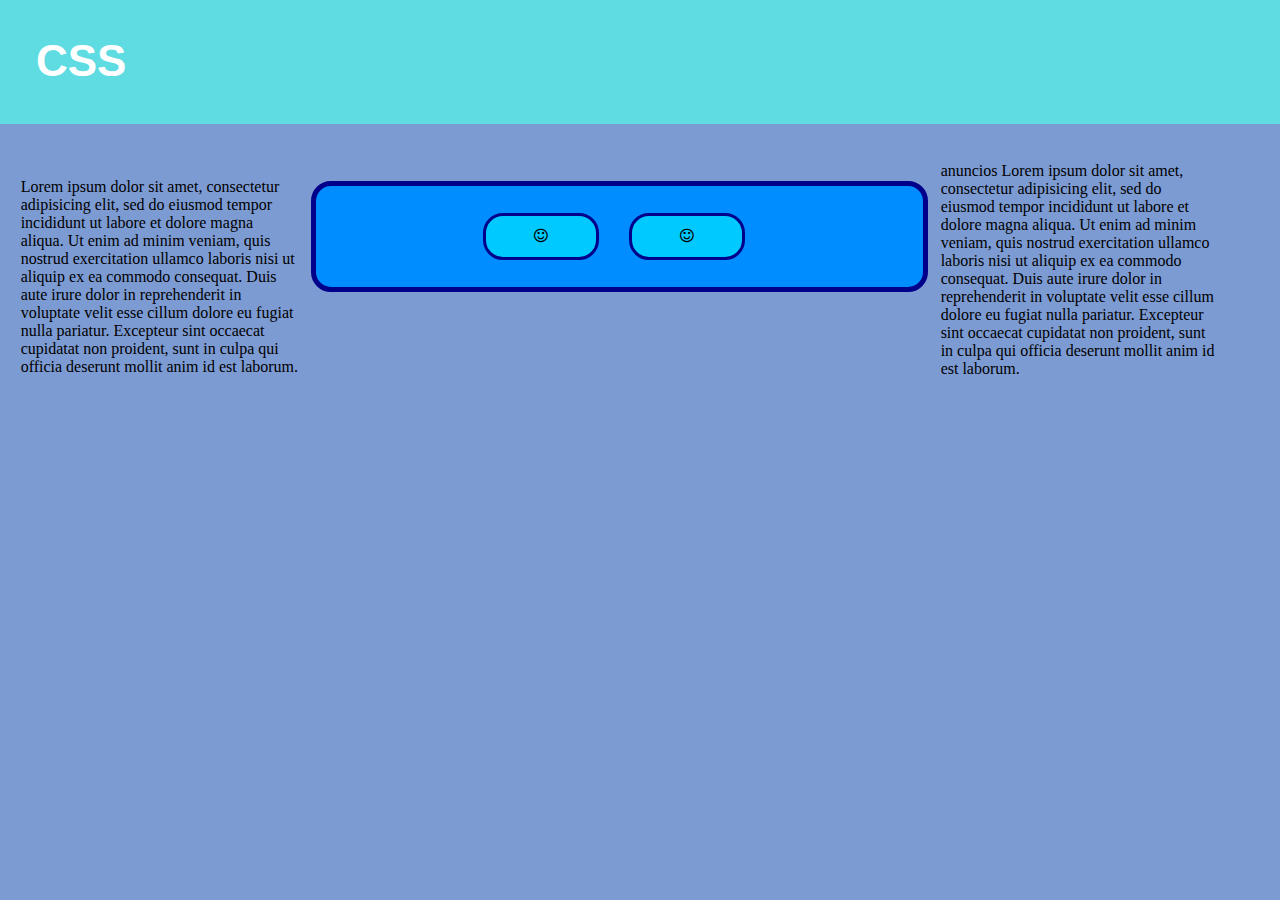
<file: index.html>
<!DOCTYPE html>

<head>
<link rel="stylesheet" type="text/css" href="estilo.css"/>
<link rel="stylesheet" href="https://maxcdn.bootstrapcdn.com/font-awesome/4.5.0/css/font-awesome.min.css">
<meta charset="utf-8">
<title> <3 </title>
</head>

<body>
  <header>
    <h1>CSS</h1>
  </header>
  <div class="col_3"><p>
Lorem ipsum dolor sit amet, consectetur adipisicing elit, sed do eiusmod tempor incididunt ut labore et dolore magna aliqua. Ut enim ad minim veniam, quis nostrud exercitation ullamco laboris nisi ut aliquip ex ea commodo consequat. Duis aute irure dolor in reprehenderit in voluptate velit esse cillum dolore eu fugiat nulla pariatur. Excepteur sint occaecat cupidatat non proident, sunt in culpa qui officia deserunt mollit anim id est laborum.
  </p></div>
  <div id="mainpanel" class="col_6">
<div class="col_3"> </div>
<div class="tipslot"> <i class="fa fa-smile-o"></i> </div>
<div class="tipslot"> <i class="fa fa-smile-o"></i> </div>
    <div style="clear:both"></div>
  </div>
  <div class="col_3">
    anuncios Lorem ipsum dolor sit amet, consectetur adipisicing elit, sed do eiusmod tempor incididunt ut labore et dolore magna aliqua. Ut enim ad minim veniam, quis nostrud exercitation ullamco laboris nisi ut aliquip ex ea commodo consequat. Duis aute irure dolor in reprehenderit in voluptate velit esse cillum dolore eu fugiat nulla pariatur. Excepteur sint occaecat cupidatat non proident, sunt in culpa qui officia deserunt mollit anim id est laborum.

  </div>
</body>
</file>
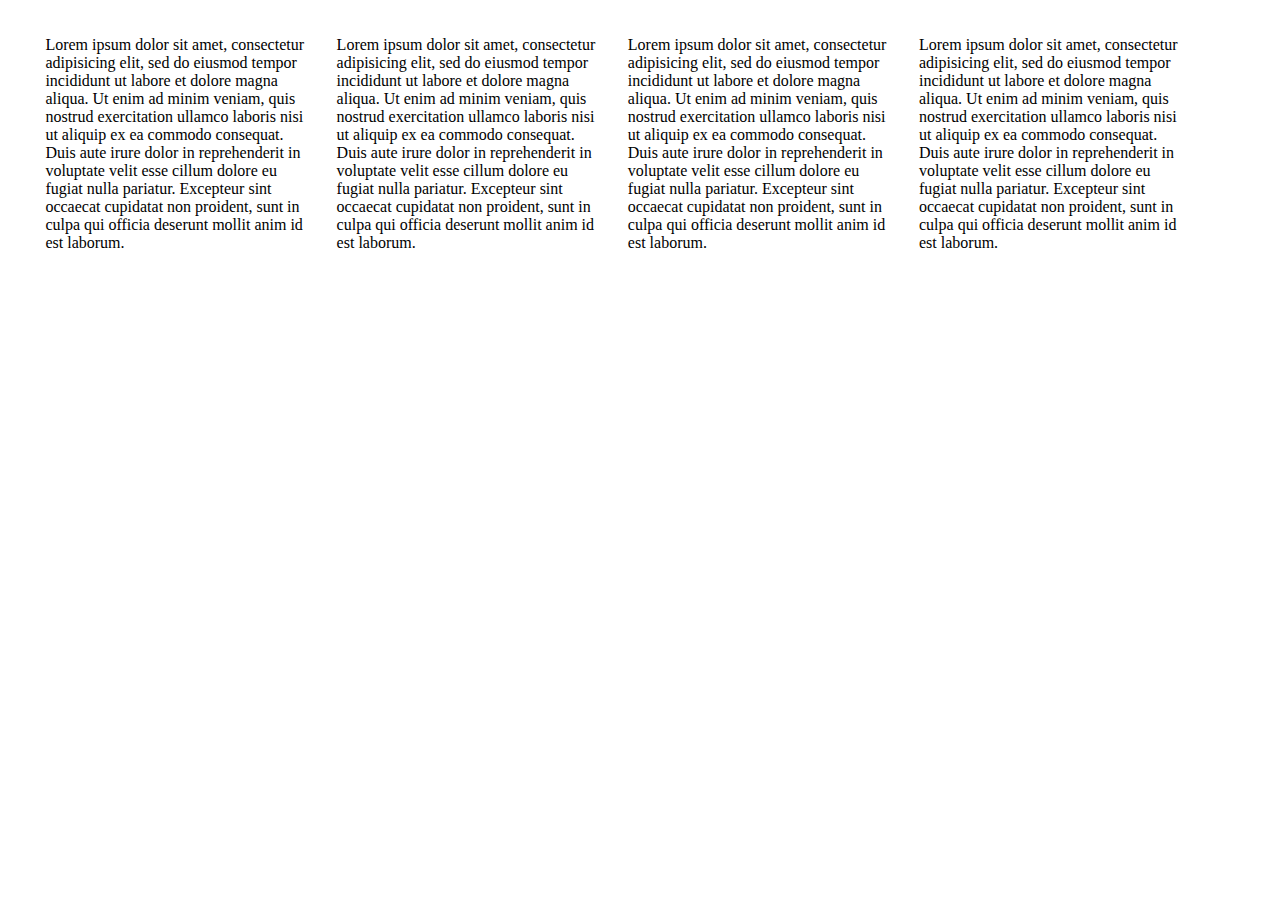
<file: Exe1/index.html>
<!DOCTYPE html>
<html>
  <head>
    <meta charset="utf-8">
    <link type="text/css" rel="stylesheet" href="stylesheet.css" media="screen">
    <title>Exercício</title>
  </head>
  <body>
    <div class="container">
      <div class="col_3">
        <p>
          Lorem ipsum dolor sit amet, consectetur adipisicing elit, sed do eiusmod tempor incididunt ut labore et dolore magna aliqua. Ut enim ad minim veniam, quis nostrud exercitation ullamco laboris nisi ut aliquip ex ea commodo consequat. Duis aute irure dolor in reprehenderit in voluptate velit esse cillum dolore eu fugiat nulla pariatur. Excepteur sint occaecat cupidatat non proident, sunt in culpa qui officia deserunt mollit anim id est laborum.
        </p>
      </div>
      <div class="col_3">
        <p>
          Lorem ipsum dolor sit amet, consectetur adipisicing elit, sed do eiusmod tempor incididunt ut labore et dolore magna aliqua. Ut enim ad minim veniam, quis nostrud exercitation ullamco laboris nisi ut aliquip ex ea commodo consequat. Duis aute irure dolor in reprehenderit in voluptate velit esse cillum dolore eu fugiat nulla pariatur. Excepteur sint occaecat cupidatat non proident, sunt in culpa qui officia deserunt mollit anim id est laborum.
        </p>
      </div>
      <div class="col_3">
        <p>
          Lorem ipsum dolor sit amet, consectetur adipisicing elit, sed do eiusmod tempor incididunt ut labore et dolore magna aliqua. Ut enim ad minim veniam, quis nostrud exercitation ullamco laboris nisi ut aliquip ex ea commodo consequat. Duis aute irure dolor in reprehenderit in voluptate velit esse cillum dolore eu fugiat nulla pariatur. Excepteur sint occaecat cupidatat non proident, sunt in culpa qui officia deserunt mollit anim id est laborum.
        </p>
      </div>
      <div class="col_3">
        <p>
          Lorem ipsum dolor sit amet, consectetur adipisicing elit, sed do eiusmod tempor incididunt ut labore et dolore magna aliqua. Ut enim ad minim veniam, quis nostrud exercitation ullamco laboris nisi ut aliquip ex ea commodo consequat. Duis aute irure dolor in reprehenderit in voluptate velit esse cillum dolore eu fugiat nulla pariatur. Excepteur sint occaecat cupidatat non proident, sunt in culpa qui officia deserunt mollit anim id est laborum.
        </p>
      </div>
    </div>
  </body>
</html>
</file>
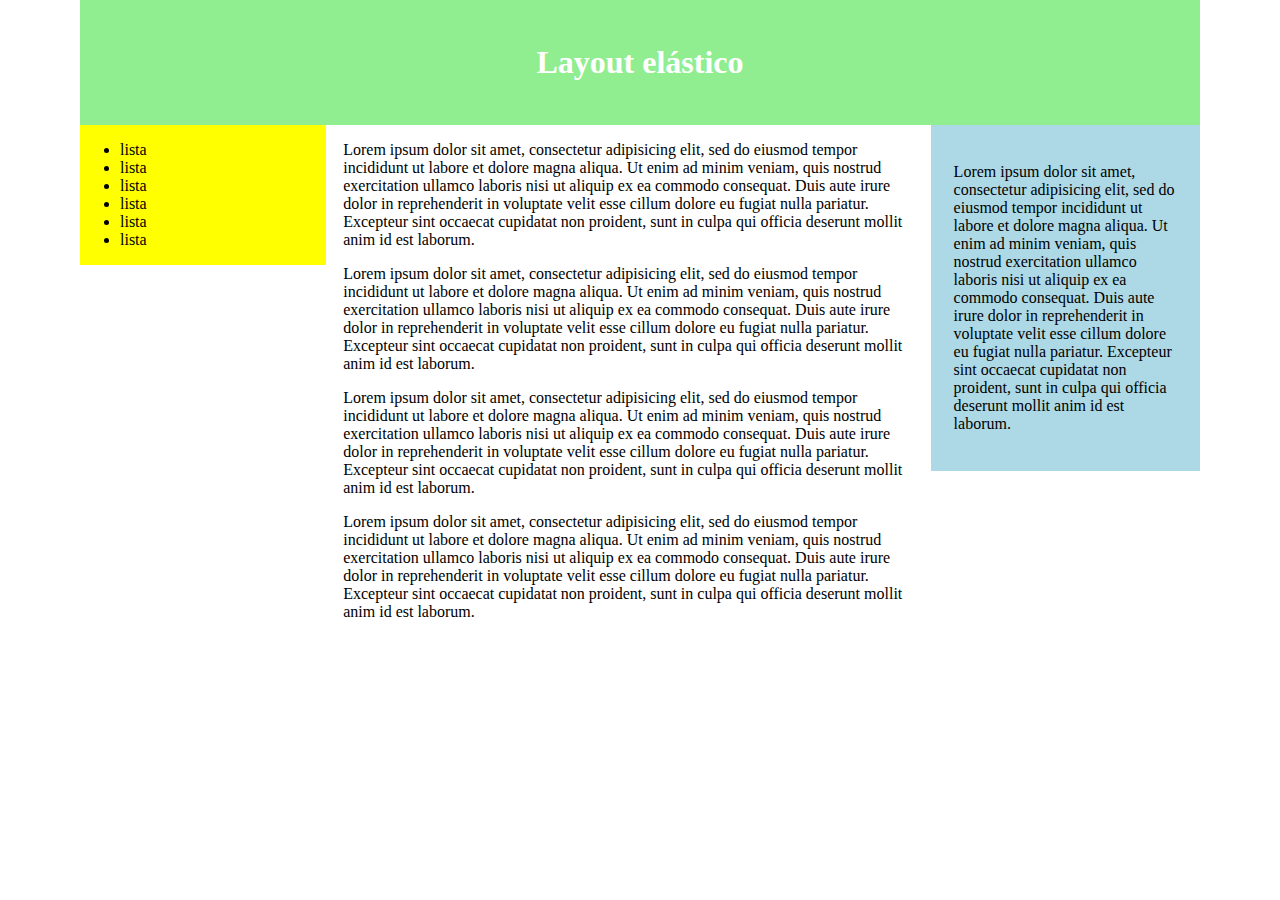
<file: Exe2/Elástico/index.html>
<!DOCTYPE html>
<html>
  <head>
    <title></title>
    <link type="text/css" rel="stylesheet" href="stylesheet.css"/>
    <meta charset="utf-8"/>
  </head>
  <body>
    <div id="header">
      <h1>Layout elástico</h1>
    </div>

    <div id="menu">
      <ul>
        <li>lista</li>
        <li>lista</li>
        <li>lista</li>
        <li>lista</li>
        <li>lista</li>
        <li>lista</li>
      </ul>
    </div>
    <div id="about">
      <p>
        Lorem ipsum dolor sit amet, consectetur adipisicing elit, sed do eiusmod tempor incididunt ut labore et dolore magna aliqua. Ut enim ad minim veniam, quis nostrud exercitation ullamco laboris nisi ut aliquip ex ea commodo consequat. Duis aute irure dolor in reprehenderit in voluptate velit esse cillum dolore eu fugiat nulla pariatur. Excepteur sint occaecat cupidatat non proident, sunt in culpa qui officia deserunt mollit anim id est laborum.
      </p>
    </div>
    <div id="main">
      <p>
        Lorem ipsum dolor sit amet, consectetur adipisicing elit, sed do eiusmod tempor incididunt ut labore et dolore magna aliqua. Ut enim ad minim veniam, quis nostrud exercitation ullamco laboris nisi ut aliquip ex ea commodo consequat. Duis aute irure dolor in reprehenderit in voluptate velit esse cillum dolore eu fugiat nulla pariatur. Excepteur sint occaecat cupidatat non proident, sunt in culpa qui officia deserunt mollit anim id est laborum.
      </p>
      <p>
        Lorem ipsum dolor sit amet, consectetur adipisicing elit, sed do eiusmod tempor incididunt ut labore et dolore magna aliqua. Ut enim ad minim veniam, quis nostrud exercitation ullamco laboris nisi ut aliquip ex ea commodo consequat. Duis aute irure dolor in reprehenderit in voluptate velit esse cillum dolore eu fugiat nulla pariatur. Excepteur sint occaecat cupidatat non proident, sunt in culpa qui officia deserunt mollit anim id est laborum.
      </p>
      <p>
        Lorem ipsum dolor sit amet, consectetur adipisicing elit, sed do eiusmod tempor incididunt ut labore et dolore magna aliqua. Ut enim ad minim veniam, quis nostrud exercitation ullamco laboris nisi ut aliquip ex ea commodo consequat. Duis aute irure dolor in reprehenderit in voluptate velit esse cillum dolore eu fugiat nulla pariatur. Excepteur sint occaecat cupidatat non proident, sunt in culpa qui officia deserunt mollit anim id est laborum.
      </p>
      <p>
        Lorem ipsum dolor sit amet, consectetur adipisicing elit, sed do eiusmod tempor incididunt ut labore et dolore magna aliqua. Ut enim ad minim veniam, quis nostrud exercitation ullamco laboris nisi ut aliquip ex ea commodo consequat. Duis aute irure dolor in reprehenderit in voluptate velit esse cillum dolore eu fugiat nulla pariatur. Excepteur sint occaecat cupidatat non proident, sunt in culpa qui officia deserunt mollit anim id est laborum.
      </p>
    </div>


</body></html>
</file>
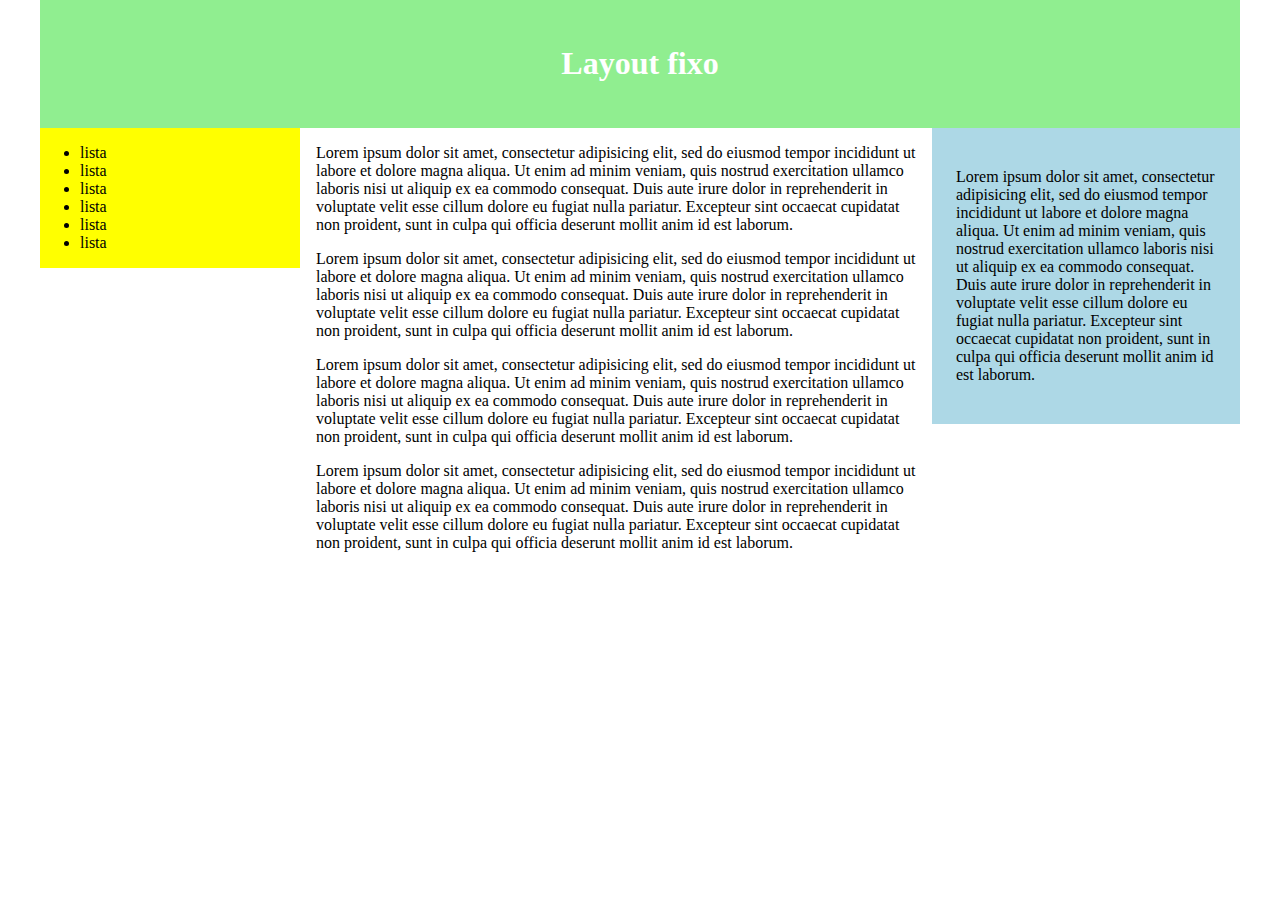
<file: Exe2/Fixo/index.html>
<!DOCTYPE html>
<html>
  <head>
    <title></title>
    <link type="text/css" rel="stylesheet" href="stylesheet.css"/>
    <meta charset="utf-8"/>
  </head>
  <body>
    <div id="header">
      <h1>Layout fixo</h1>
    </div>

    <div id="menu">
      <ul>
        <li>lista</li>
        <li>lista</li>
        <li>lista</li>
        <li>lista</li>
        <li>lista</li>
        <li>lista</li>
      </ul>
    </div>
    <div id="about">
      <p>
        Lorem ipsum dolor sit amet, consectetur adipisicing elit, sed do eiusmod tempor incididunt ut labore et dolore magna aliqua. Ut enim ad minim veniam, quis nostrud exercitation ullamco laboris nisi ut aliquip ex ea commodo consequat. Duis aute irure dolor in reprehenderit in voluptate velit esse cillum dolore eu fugiat nulla pariatur. Excepteur sint occaecat cupidatat non proident, sunt in culpa qui officia deserunt mollit anim id est laborum.
      </p>
    </div>
    <div id="main">
      <p>
        Lorem ipsum dolor sit amet, consectetur adipisicing elit, sed do eiusmod tempor incididunt ut labore et dolore magna aliqua. Ut enim ad minim veniam, quis nostrud exercitation ullamco laboris nisi ut aliquip ex ea commodo consequat. Duis aute irure dolor in reprehenderit in voluptate velit esse cillum dolore eu fugiat nulla pariatur. Excepteur sint occaecat cupidatat non proident, sunt in culpa qui officia deserunt mollit anim id est laborum.
      </p>
      <p>
        Lorem ipsum dolor sit amet, consectetur adipisicing elit, sed do eiusmod tempor incididunt ut labore et dolore magna aliqua. Ut enim ad minim veniam, quis nostrud exercitation ullamco laboris nisi ut aliquip ex ea commodo consequat. Duis aute irure dolor in reprehenderit in voluptate velit esse cillum dolore eu fugiat nulla pariatur. Excepteur sint occaecat cupidatat non proident, sunt in culpa qui officia deserunt mollit anim id est laborum.
      </p>
      <p>
        Lorem ipsum dolor sit amet, consectetur adipisicing elit, sed do eiusmod tempor incididunt ut labore et dolore magna aliqua. Ut enim ad minim veniam, quis nostrud exercitation ullamco laboris nisi ut aliquip ex ea commodo consequat. Duis aute irure dolor in reprehenderit in voluptate velit esse cillum dolore eu fugiat nulla pariatur. Excepteur sint occaecat cupidatat non proident, sunt in culpa qui officia deserunt mollit anim id est laborum.
      </p>
      <p>
        Lorem ipsum dolor sit amet, consectetur adipisicing elit, sed do eiusmod tempor incididunt ut labore et dolore magna aliqua. Ut enim ad minim veniam, quis nostrud exercitation ullamco laboris nisi ut aliquip ex ea commodo consequat. Duis aute irure dolor in reprehenderit in voluptate velit esse cillum dolore eu fugiat nulla pariatur. Excepteur sint occaecat cupidatat non proident, sunt in culpa qui officia deserunt mollit anim id est laborum.
      </p>
    </div>


</body></html>
</file>
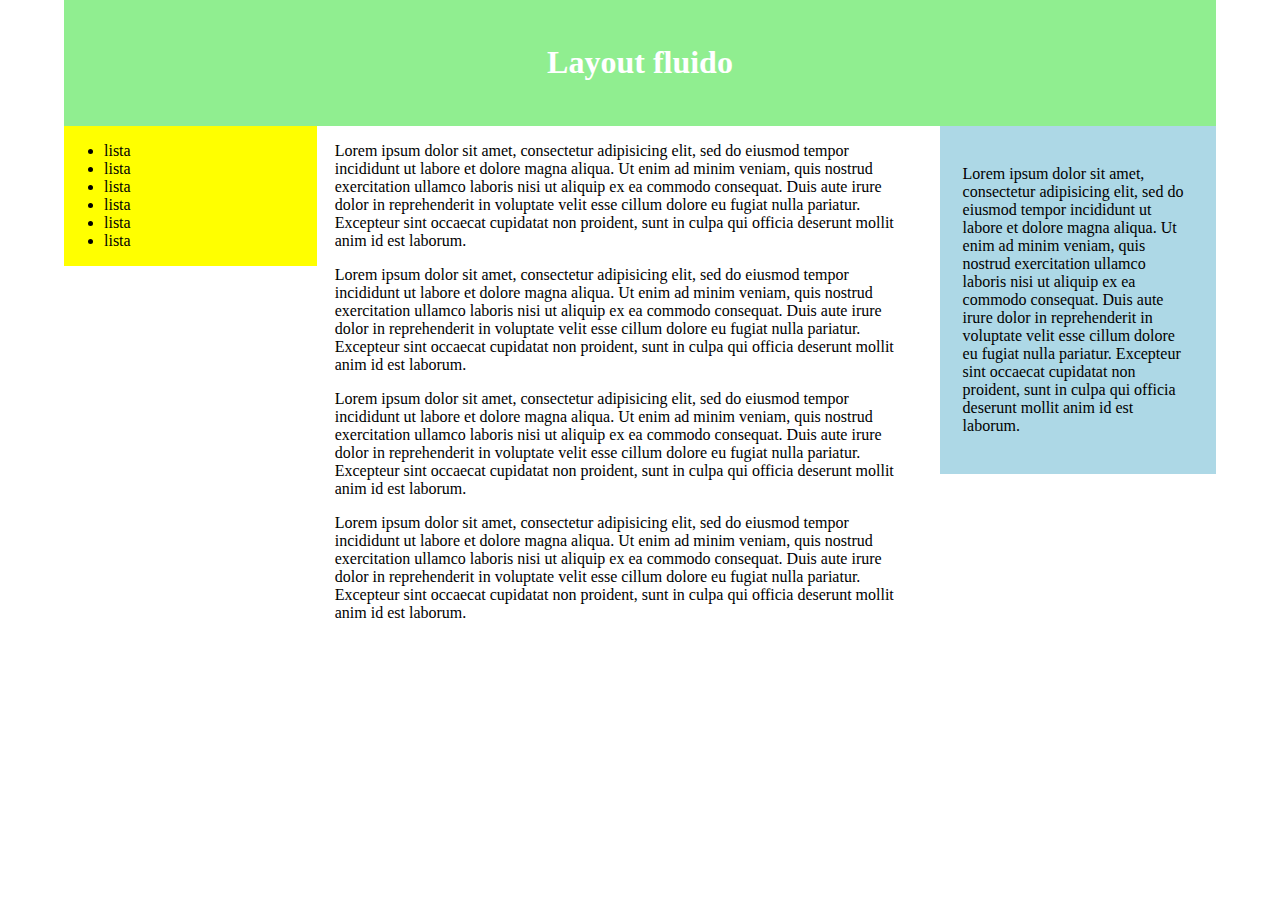
<file: Exe2/Fluido/index.html>
<!DOCTYPE html>
<html>
  <head>
    <title></title>
    <link type="text/css" rel="stylesheet" href="stylesheet.css"/>
    <meta charset="utf-8"/>
  </head>
  <body>
    <div id="header">
      <h1>Layout fluido</h1>
    </div>

    <div id="menu">
      <ul>
        <li>lista</li>
        <li>lista</li>
        <li>lista</li>
        <li>lista</li>
        <li>lista</li>
        <li>lista</li>
      </ul>
    </div>
    <div id="about">
      <p>
        Lorem ipsum dolor sit amet, consectetur adipisicing elit, sed do eiusmod tempor incididunt ut labore et dolore magna aliqua. Ut enim ad minim veniam, quis nostrud exercitation ullamco laboris nisi ut aliquip ex ea commodo consequat. Duis aute irure dolor in reprehenderit in voluptate velit esse cillum dolore eu fugiat nulla pariatur. Excepteur sint occaecat cupidatat non proident, sunt in culpa qui officia deserunt mollit anim id est laborum.
      </p>
    </div>
    <div id="main">
      <p>
        Lorem ipsum dolor sit amet, consectetur adipisicing elit, sed do eiusmod tempor incididunt ut labore et dolore magna aliqua. Ut enim ad minim veniam, quis nostrud exercitation ullamco laboris nisi ut aliquip ex ea commodo consequat. Duis aute irure dolor in reprehenderit in voluptate velit esse cillum dolore eu fugiat nulla pariatur. Excepteur sint occaecat cupidatat non proident, sunt in culpa qui officia deserunt mollit anim id est laborum.
      </p>
      <p>
        Lorem ipsum dolor sit amet, consectetur adipisicing elit, sed do eiusmod tempor incididunt ut labore et dolore magna aliqua. Ut enim ad minim veniam, quis nostrud exercitation ullamco laboris nisi ut aliquip ex ea commodo consequat. Duis aute irure dolor in reprehenderit in voluptate velit esse cillum dolore eu fugiat nulla pariatur. Excepteur sint occaecat cupidatat non proident, sunt in culpa qui officia deserunt mollit anim id est laborum.
      </p>
      <p>
        Lorem ipsum dolor sit amet, consectetur adipisicing elit, sed do eiusmod tempor incididunt ut labore et dolore magna aliqua. Ut enim ad minim veniam, quis nostrud exercitation ullamco laboris nisi ut aliquip ex ea commodo consequat. Duis aute irure dolor in reprehenderit in voluptate velit esse cillum dolore eu fugiat nulla pariatur. Excepteur sint occaecat cupidatat non proident, sunt in culpa qui officia deserunt mollit anim id est laborum.
      </p>
      <p>
        Lorem ipsum dolor sit amet, consectetur adipisicing elit, sed do eiusmod tempor incididunt ut labore et dolore magna aliqua. Ut enim ad minim veniam, quis nostrud exercitation ullamco laboris nisi ut aliquip ex ea commodo consequat. Duis aute irure dolor in reprehenderit in voluptate velit esse cillum dolore eu fugiat nulla pariatur. Excepteur sint occaecat cupidatat non proident, sunt in culpa qui officia deserunt mollit anim id est laborum.
      </p>
    </div>


</body></html>
</file>
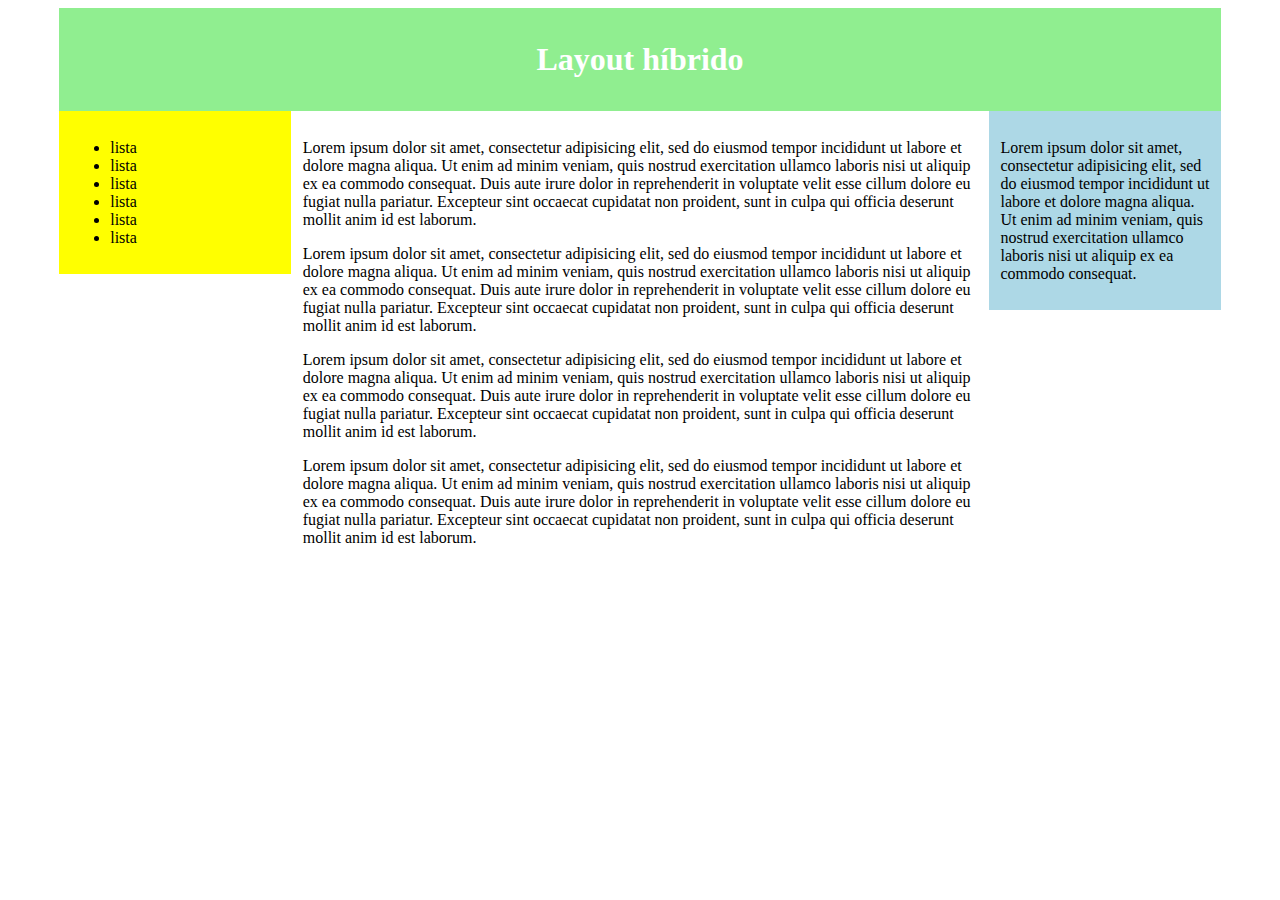
<file: Exe2/Híbrido/index.html>
<!DOCTYPE html>
<html>
  <head>
    <title></title>
    <link type="text/css" rel="stylesheet" href="stylesheet.css"/>
    <meta charset="utf-8"/>
  </head>
  <body>
    <div class="container">
      <div id="header" class="col_5">
        <h1>Layout híbrido</h1>
      </div>
      <div id="menu" class="col_1">
        <ul>
          <li>lista</li>
          <li>lista</li>
          <li>lista</li>
          <li>lista</li>
          <li>lista</li>
          <li>lista</li>
        </ul>
      </div>
      <div id="main" class="col_3">
        <p>
          Lorem ipsum dolor sit amet, consectetur adipisicing elit, sed do eiusmod tempor incididunt ut labore et dolore magna aliqua. Ut enim ad minim veniam, quis nostrud exercitation ullamco laboris nisi ut aliquip ex ea commodo consequat. Duis aute irure dolor in reprehenderit in voluptate velit esse cillum dolore eu fugiat nulla pariatur. Excepteur sint occaecat cupidatat non proident, sunt in culpa qui officia deserunt mollit anim id est laborum.
        </p>
        <p>
          Lorem ipsum dolor sit amet, consectetur adipisicing elit, sed do eiusmod tempor incididunt ut labore et dolore magna aliqua. Ut enim ad minim veniam, quis nostrud exercitation ullamco laboris nisi ut aliquip ex ea commodo consequat. Duis aute irure dolor in reprehenderit in voluptate velit esse cillum dolore eu fugiat nulla pariatur. Excepteur sint occaecat cupidatat non proident, sunt in culpa qui officia deserunt mollit anim id est laborum.
        </p>
        <p>
          Lorem ipsum dolor sit amet, consectetur adipisicing elit, sed do eiusmod tempor incididunt ut labore et dolore magna aliqua. Ut enim ad minim veniam, quis nostrud exercitation ullamco laboris nisi ut aliquip ex ea commodo consequat. Duis aute irure dolor in reprehenderit in voluptate velit esse cillum dolore eu fugiat nulla pariatur. Excepteur sint occaecat cupidatat non proident, sunt in culpa qui officia deserunt mollit anim id est laborum.
        </p>
        <p>
          Lorem ipsum dolor sit amet, consectetur adipisicing elit, sed do eiusmod tempor incididunt ut labore et dolore magna aliqua. Ut enim ad minim veniam, quis nostrud exercitation ullamco laboris nisi ut aliquip ex ea commodo consequat. Duis aute irure dolor in reprehenderit in voluptate velit esse cillum dolore eu fugiat nulla pariatur. Excepteur sint occaecat cupidatat non proident, sunt in culpa qui officia deserunt mollit anim id est laborum.
        </p>
      </div>
      <div id="about" class="col_1">
        <p>
          Lorem ipsum dolor sit amet, consectetur adipisicing elit, sed do eiusmod tempor incididunt ut labore et dolore magna aliqua. Ut enim ad minim veniam, quis nostrud exercitation ullamco laboris nisi ut aliquip ex ea commodo consequat.
        </p>
      </div>
    </div>
  </body>
</html>
</file>
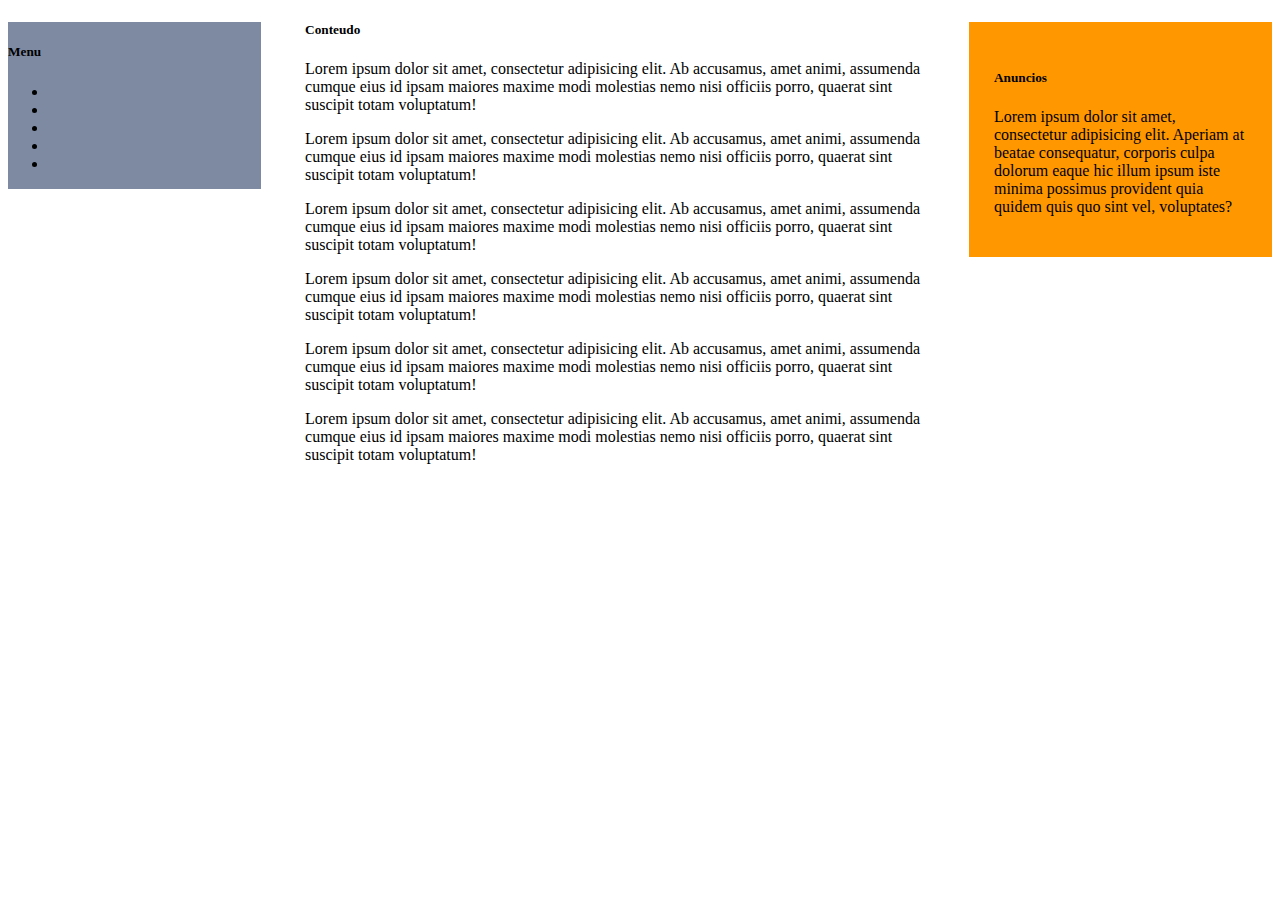
<file: q2/indexElatico.html>
<!DOCTYPE html>
<html lang="en">
<head>

    <meta charset="UTF-8">
    <title>Layout Elastico</title>
    <link rel="stylesheet" type="text/css" href="CSS/elastico.css"/>

</head>
<body>

    <div id="menu">
        <h5>Menu</h5>
        <ul>
            <li></li>
            <li></li>
            <li></li>
            <li></li>
            <li></li>
        </ul>

    </div>
    <div id="anuncios">
        <h5>Anuncios</h5>
        <p>
            Lorem ipsum dolor sit amet, consectetur adipisicing elit. Aperiam at beatae consequatur, corporis culpa dolorum eaque hic illum ipsum iste minima possimus provident quia quidem quis quo sint vel, voluptates?
        </p>
    </div>

    <div id="conteudo">
        <h5>Conteudo</h5>
        <p>
            Lorem ipsum dolor sit amet, consectetur adipisicing elit. Ab accusamus, amet animi, assumenda cumque eius id ipsam maiores maxime modi molestias nemo nisi officiis porro, quaerat sint suscipit totam voluptatum!
        </p>
        <p>
            Lorem ipsum dolor sit amet, consectetur adipisicing elit. Ab accusamus, amet animi, assumenda cumque eius id ipsam maiores maxime modi molestias nemo nisi officiis porro, quaerat sint suscipit totam voluptatum!
        </p>
        <p>
            Lorem ipsum dolor sit amet, consectetur adipisicing elit. Ab accusamus, amet animi, assumenda cumque eius id ipsam maiores maxime modi molestias nemo nisi officiis porro, quaerat sint suscipit totam voluptatum!
        </p>
        <p>
            Lorem ipsum dolor sit amet, consectetur adipisicing elit. Ab accusamus, amet animi, assumenda cumque eius id ipsam maiores maxime modi molestias nemo nisi officiis porro, quaerat sint suscipit totam voluptatum!
        </p>
        <p>
            Lorem ipsum dolor sit amet, consectetur adipisicing elit. Ab accusamus, amet animi, assumenda cumque eius id ipsam maiores maxime modi molestias nemo nisi officiis porro, quaerat sint suscipit totam voluptatum!
        </p>
        <p>
            Lorem ipsum dolor sit amet, consectetur adipisicing elit. Ab accusamus, amet animi, assumenda cumque eius id ipsam maiores maxime modi molestias nemo nisi officiis porro, quaerat sint suscipit totam voluptatum!
        </p>
    </div>

</body>
</html>
</file>
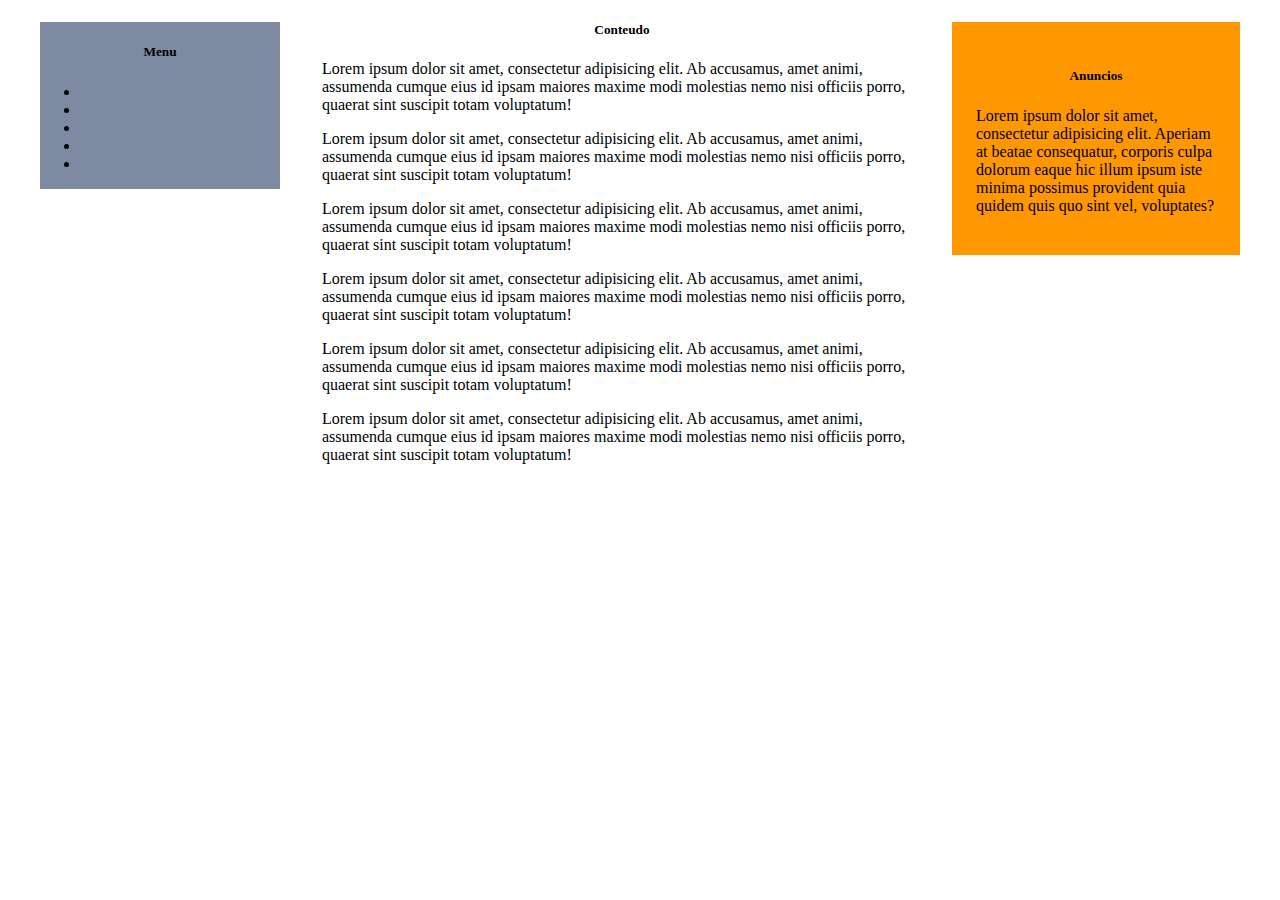
<file: q2/indexFixo.html>
<!DOCTYPE html>
<html lang="en">
<head>
    <meta charset="UTF-8">
    <title>Layout Fixo</title>
    <link rel="stylesheet" type="text/css" href="CSS/fixo.css">
</head>
<body>
    <div id="menu">
        <h5>Menu</h5>
        <ul>
            <li></li>
            <li></li>
            <li></li>
            <li></li>
            <li></li>
        </ul>

    </div>
    <div id="anucios">
        <h5>Anuncios</h5>
        <p>
            Lorem ipsum dolor sit amet, consectetur adipisicing elit. Aperiam at beatae consequatur, corporis culpa dolorum eaque hic illum ipsum iste minima possimus provident quia quidem quis quo sint vel, voluptates?
        </p>
    </div>

    <div id="conteudo">
        <h5>Conteudo</h5>
        <p>
            Lorem ipsum dolor sit amet, consectetur adipisicing elit. Ab accusamus, amet animi, assumenda cumque eius id ipsam maiores maxime modi molestias nemo nisi officiis porro, quaerat sint suscipit totam voluptatum!
        </p>
        <p>
            Lorem ipsum dolor sit amet, consectetur adipisicing elit. Ab accusamus, amet animi, assumenda cumque eius id ipsam maiores maxime modi molestias nemo nisi officiis porro, quaerat sint suscipit totam voluptatum!
        </p>
        <p>
            Lorem ipsum dolor sit amet, consectetur adipisicing elit. Ab accusamus, amet animi, assumenda cumque eius id ipsam maiores maxime modi molestias nemo nisi officiis porro, quaerat sint suscipit totam voluptatum!
        </p>
        <p>
            Lorem ipsum dolor sit amet, consectetur adipisicing elit. Ab accusamus, amet animi, assumenda cumque eius id ipsam maiores maxime modi molestias nemo nisi officiis porro, quaerat sint suscipit totam voluptatum!
        </p>
        <p>
            Lorem ipsum dolor sit amet, consectetur adipisicing elit. Ab accusamus, amet animi, assumenda cumque eius id ipsam maiores maxime modi molestias nemo nisi officiis porro, quaerat sint suscipit totam voluptatum!
        </p>
        <p>
            Lorem ipsum dolor sit amet, consectetur adipisicing elit. Ab accusamus, amet animi, assumenda cumque eius id ipsam maiores maxime modi molestias nemo nisi officiis porro, quaerat sint suscipit totam voluptatum!
        </p>
    </div>

</body>
</html>
</file>
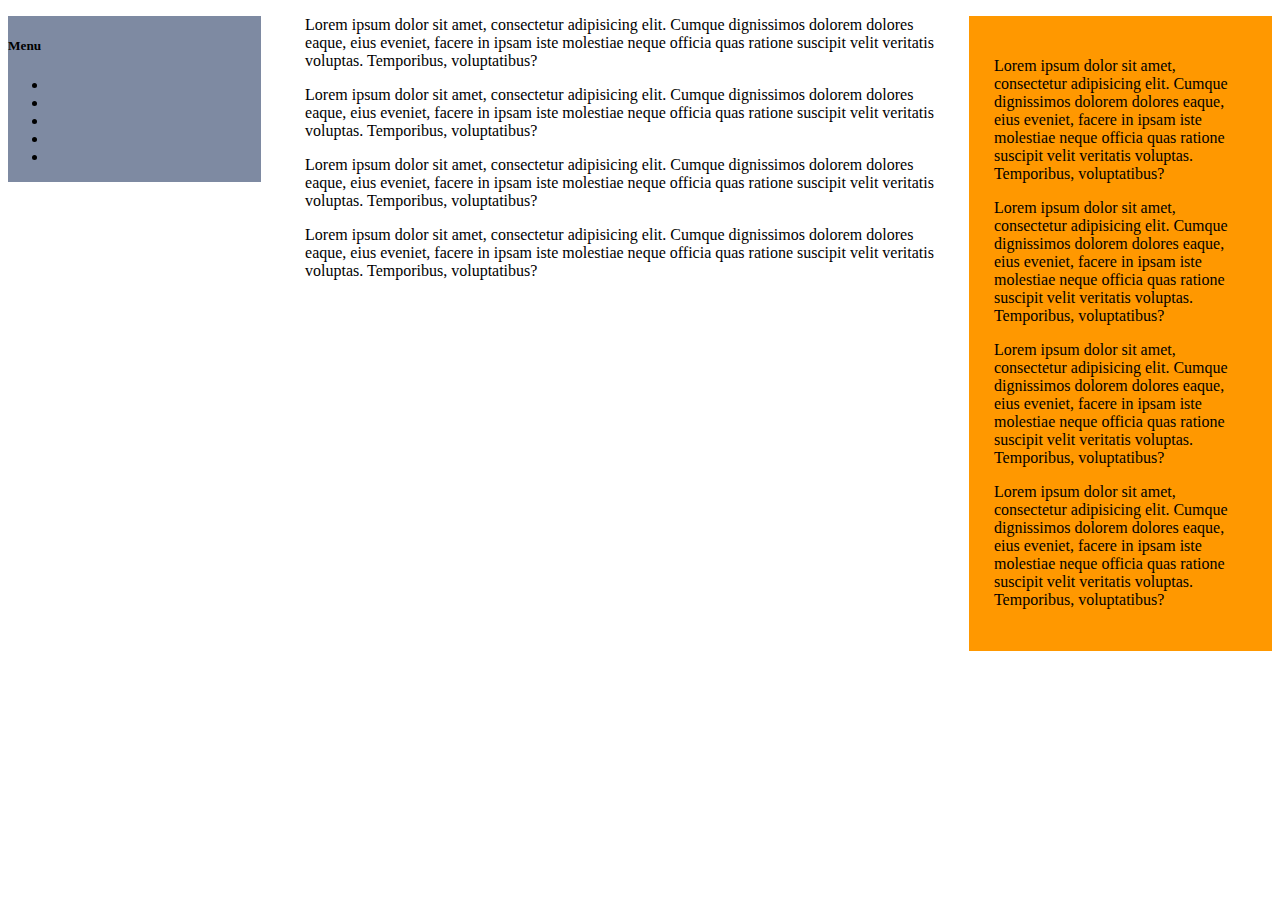
<file: q2/indexFluido.html>
<!DOCTYPE html>
<html lang="en">
<head>
    <meta charset="UTF-8">
    <title>Layout Fluido</title>
    <link rel="stylesheet" type="text/css" href="CSS/fluido.css"/>
</head>
<body>

    <div id="menu">
        <h5>Menu</h5>
        <ul>
            <li></li>
            <li></li>
            <li></li>
            <li></li>
            <li></li>
        </ul>
    </div>

    <div id="anuncios">
        <p>
            Lorem ipsum dolor sit amet, consectetur adipisicing elit. Cumque dignissimos dolorem dolores eaque, eius eveniet, facere in ipsam iste molestiae neque officia quas ratione suscipit velit veritatis voluptas. Temporibus, voluptatibus?
        </p>
        <p>
            Lorem ipsum dolor sit amet, consectetur adipisicing elit. Cumque dignissimos dolorem dolores eaque, eius eveniet, facere in ipsam iste molestiae neque officia quas ratione suscipit velit veritatis voluptas. Temporibus, voluptatibus?
        </p>
        <p>
            Lorem ipsum dolor sit amet, consectetur adipisicing elit. Cumque dignissimos dolorem dolores eaque, eius eveniet, facere in ipsam iste molestiae neque officia quas ratione suscipit velit veritatis voluptas. Temporibus, voluptatibus?
        </p>
        <p>
            Lorem ipsum dolor sit amet, consectetur adipisicing elit. Cumque dignissimos dolorem dolores eaque, eius eveniet, facere in ipsam iste molestiae neque officia quas ratione suscipit velit veritatis voluptas. Temporibus, voluptatibus?
        </p>

    </div>

    <div id="conteudo">
        <p>
            Lorem ipsum dolor sit amet, consectetur adipisicing elit. Cumque dignissimos dolorem dolores eaque, eius eveniet, facere in ipsam iste molestiae neque officia quas ratione suscipit velit veritatis voluptas. Temporibus, voluptatibus?
        </p>
        <p>
            Lorem ipsum dolor sit amet, consectetur adipisicing elit. Cumque dignissimos dolorem dolores eaque, eius eveniet, facere in ipsam iste molestiae neque officia quas ratione suscipit velit veritatis voluptas. Temporibus, voluptatibus?
        </p>
        <p>
            Lorem ipsum dolor sit amet, consectetur adipisicing elit. Cumque dignissimos dolorem dolores eaque, eius eveniet, facere in ipsam iste molestiae neque officia quas ratione suscipit velit veritatis voluptas. Temporibus, voluptatibus?
        </p>
        <p>
            Lorem ipsum dolor sit amet, consectetur adipisicing elit. Cumque dignissimos dolorem dolores eaque, eius eveniet, facere in ipsam iste molestiae neque officia quas ratione suscipit velit veritatis voluptas. Temporibus, voluptatibus?
        </p>
    </div>
</body>
</html>
</file>
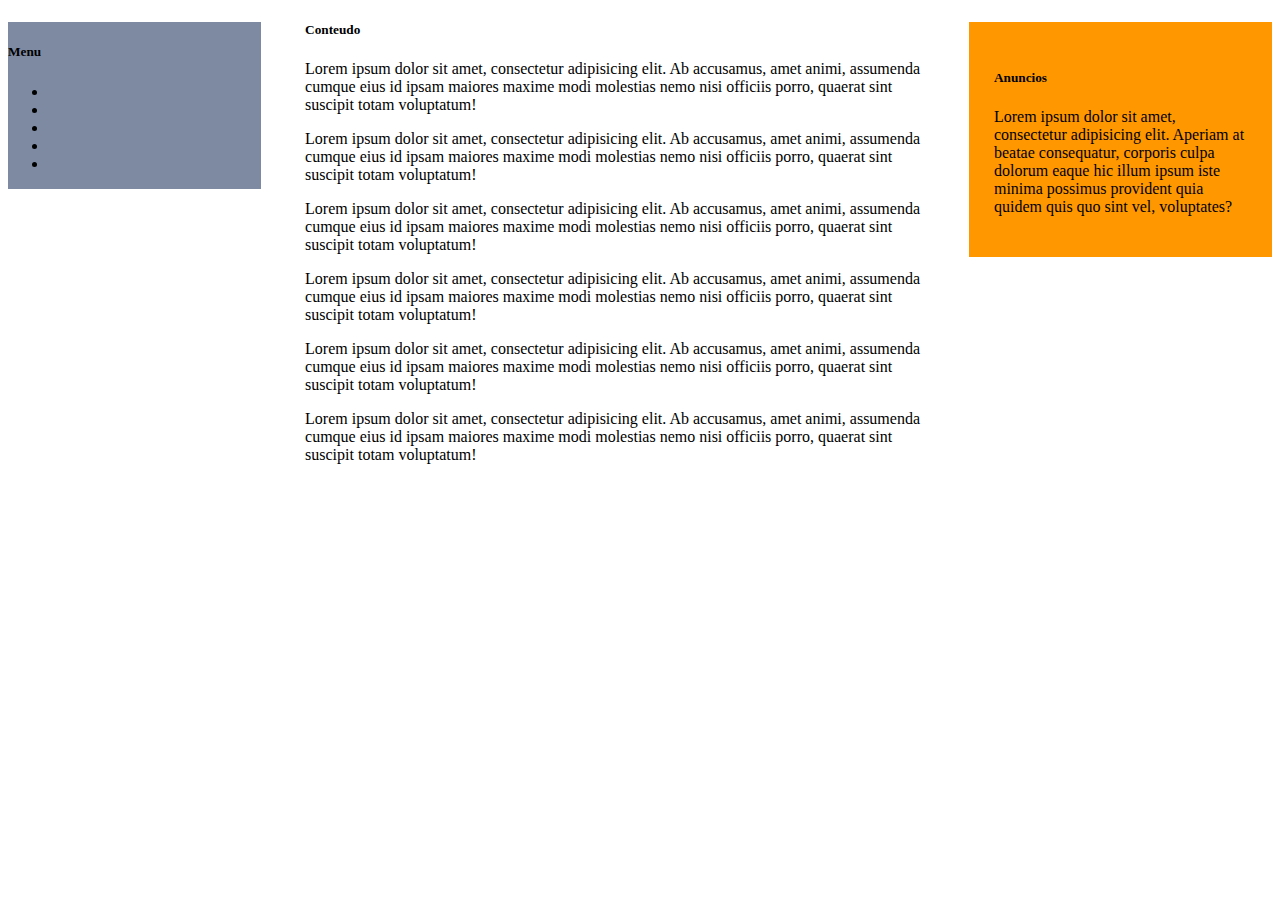
<file: q2/indexHibrido.html>
<!DOCTYPE html>
<html lang="en">
<head>
    <meta charset="UTF-8">
    <title>Layout Elastico</title>
    <link href="CSS/elastico.css" type="text/css" rel="stylesheet"/>
</head>
<body>
    <div class="container">
        <div class="col_2" id="menu">
            <h5>Menu</h5>
            <ul>
                <li></li>
                <li></li>
                <li></li>
                <li></li>
                <li></li>
            </ul>
        </div>

        <div class="col_2" id="anuncios">
            <h5>Anuncios</h5>
            <p>
                Lorem ipsum dolor sit amet, consectetur adipisicing elit. Aperiam at beatae consequatur, corporis culpa dolorum eaque hic illum ipsum iste minima possimus provident quia quidem quis quo sint vel, voluptates?
            </p>
        </div>

        <div class="col_8" id="conteudo">
            <h5>Conteudo</h5>
            <p>
                Lorem ipsum dolor sit amet, consectetur adipisicing elit. Ab accusamus, amet animi, assumenda cumque eius id ipsam maiores maxime modi molestias nemo nisi officiis porro, quaerat sint suscipit totam voluptatum!
            </p>
            <p>
                Lorem ipsum dolor sit amet, consectetur adipisicing elit. Ab accusamus, amet animi, assumenda cumque eius id ipsam maiores maxime modi molestias nemo nisi officiis porro, quaerat sint suscipit totam voluptatum!
            </p>
            <p>
                Lorem ipsum dolor sit amet, consectetur adipisicing elit. Ab accusamus, amet animi, assumenda cumque eius id ipsam maiores maxime modi molestias nemo nisi officiis porro, quaerat sint suscipit totam voluptatum!
            </p>
            <p>
                Lorem ipsum dolor sit amet, consectetur adipisicing elit. Ab accusamus, amet animi, assumenda cumque eius id ipsam maiores maxime modi molestias nemo nisi officiis porro, quaerat sint suscipit totam voluptatum!
            </p>
            <p>
                Lorem ipsum dolor sit amet, consectetur adipisicing elit. Ab accusamus, amet animi, assumenda cumque eius id ipsam maiores maxime modi molestias nemo nisi officiis porro, quaerat sint suscipit totam voluptatum!
            </p>
            <p>
                Lorem ipsum dolor sit amet, consectetur adipisicing elit. Ab accusamus, amet animi, assumenda cumque eius id ipsam maiores maxime modi molestias nemo nisi officiis porro, quaerat sint suscipit totam voluptatum!
            </p>
        </div>

    </div>
</body>
</html>
</file>
<file: estilo.css>
header {
  background-color: #5EDCE2;
  font-family: arial;
	font-size: 22px;
	color: white;
	padding: 3%;
	margin: -10px -10px 2% -10px;
}
header h1{
	margin: 0px;
}
body {
    	background-color: #7D9BD3;
}
.col_3, .col_1, .col_6{
  float: left;
  padding: 1%;
}
.col_1{
width: 6%;
}
.col_2{
	width: 14%;
}
.col_3{
	width: 22%;
}
.col_6{
	width: 46%;
}
#mainpanel {
	margin: 2.5% auto;
	border: thick solid darkblue;
	background-color: #008DFF;
	border-radius: 20px;
}
.tipslot {
		width : 15%;
		font-family: calibri;
		font-weight: bolder;
		float: left;
		margin: 2.5%;
		padding: 2%;
		text-align: center;
		border: medium solid darkblue;
		background-color: #00C9FF;
		border-radius: inherit
}
.tipslot:hover{
	border: medium solid black;
	color: white;
	background-image: url(https://media.licdn.com/mpr/mpr/shrinknp_200_200/p/6/005/018/062/2fa4810.jpg);
}
</file>
<file: Exe1/stylesheet.css>
.container {
  width: 96%;
  margin: auto;
}


.col_1, .col_2, .col_3, .col_4, .col_5, .col_6, .col_7, .col_8, .col_9, .col_10, .col_11, .col_12 {
  float: left;
  padding: 1%;
}

.col_1 {
  width: 6%;
}


.col_2 {
  width: 14%;
}


.col_3 {
  width: 22%;
}


.col_4 {
  width: 30%;
}


.col_5 {
  width: 38%;
}

.col_6 {
  width: 46%;
}

.col_7 {
  width: 54%;
}

.col_8 {
  width: 62%;
}

.col_9 {
  width: 70%;
}

.col_10 {
  width: 78%;
}

.col_11 {
  width: 86%;
}

.col_12 {
  width: 94%;
}
</file>
<file: Exe2/Elástico/stylesheet.css>
#header {
  background-color: lightgreen;
  padding-top: 2%;
  padding-bottom: 2%;
  color: white;
}

h1 {
  text-align: center;
}

body {
  width: 70em;
  margin: auto;
}

#menu {
  float: left;
  width: 22%;
  background-color: yellow;
}

#about {
  float: right;
  width: 20%;
  background-color: lightblue;
  padding: 2%;
}

#main {
  margin-left: auto;
  margin-right: auto;
  width: 50%;
  padding-right: 3%;
}
</file>
<file: Exe2/Fixo/stylesheet.css>
#header {
  background-color: lightgreen;
  padding-top: 2%;
  padding-bottom: 2%;
  color: white;
}

h1 {
  text-align: center;
}

body {
  width: 1200px;
  margin: auto;
}

#menu {
  float: left;
  width: 260px;
  background-color: yellow;
}

#about {
  float: right;
  width: 260px;
  background-color: lightblue;
  padding: 2%;
}

#main {
  margin-left: auto;
  margin-right: auto;
  width: 600px;
  padding-right: 4%;
}
</file>
<file: Exe2/Fluido/stylesheet.css>
#header {
  background-color: lightgreen;
  padding-top: 2%;
  padding-bottom: 2%;
  color: white;
}

h1 {
  text-align: center;
}

body {
  width: 90%;
  margin: auto;
}

#menu {
  float: left;
  width: 22%;
  background-color: yellow;
}

#about {
  float: right;
  width: 20%;
  background-color: lightblue;
  padding: 2%;
}

#main {
  margin-left: auto;
  margin-right: auto;
  width: 50%;
  padding-right: 3%;
}
</file>
<file: Exe2/Híbrido/stylesheet.css>
.container {
  width: 92%;
  margin: auto;
}


.col_1, .col_2, .col_3, .col_4, .col_5 {
  float: left;
  padding: 1%;
}

.col_1 {
  width: 18%;
}


.col_2 {
  width: 38%;
}


.col_3 {
  width: 58%;
}


.col_4 {
  width: 78%;
}


.col_5 {
  width: 98%;
}


#header {
  background-color: lightgreen;
  color: white;
}

h1 {
  text-align: center;
}


#menu {
  background-color: yellow;
}


#about {
  background-color: lightblue;
}
</file>
<file: q2/CSS/elastico.css>
#menu {
    float: left;
    width: 20%;
    background-color: #7E8AA2;

}


#anuncios {
    float:right;
    width: 20%;
    background-color: #FF9800;
    padding: 2%;
}


#conteudo {
    margin-left: auto;
    margin-right: auto;
    width: 50%;
    padding-right: 3%;
}
</file>
<file: q2/CSS/fixo.css>
body{
    width: 1200px;
    margin: auto;
}

h5{
    text-align: center;
}

#menu{

    float:left;
    width: 20%;
    background-color: #7E8AA2;
}

#conteudo{

    margin-left: auto;
    margin-right: auto;
    width: 50%;
    padding-right: 3%;
}

#anucios{
    float:right;
    background-color: #FF9800;
    width: 20%;
    padding: 2%;
}
</file>
<file: q2/CSS/fluido.css>
#conteudo{
    margin-left: auto;
    margin-right: auto;
    width: 50%;
    padding-right: 3%;
}

#anuncios{
    float:right;
    width: 20%;
    background-color: #FF9800;
    padding: 2%;
}

#menu{
    float: left;
    width: 20%;
    background-color: #7E8AA2;
}
</file>
